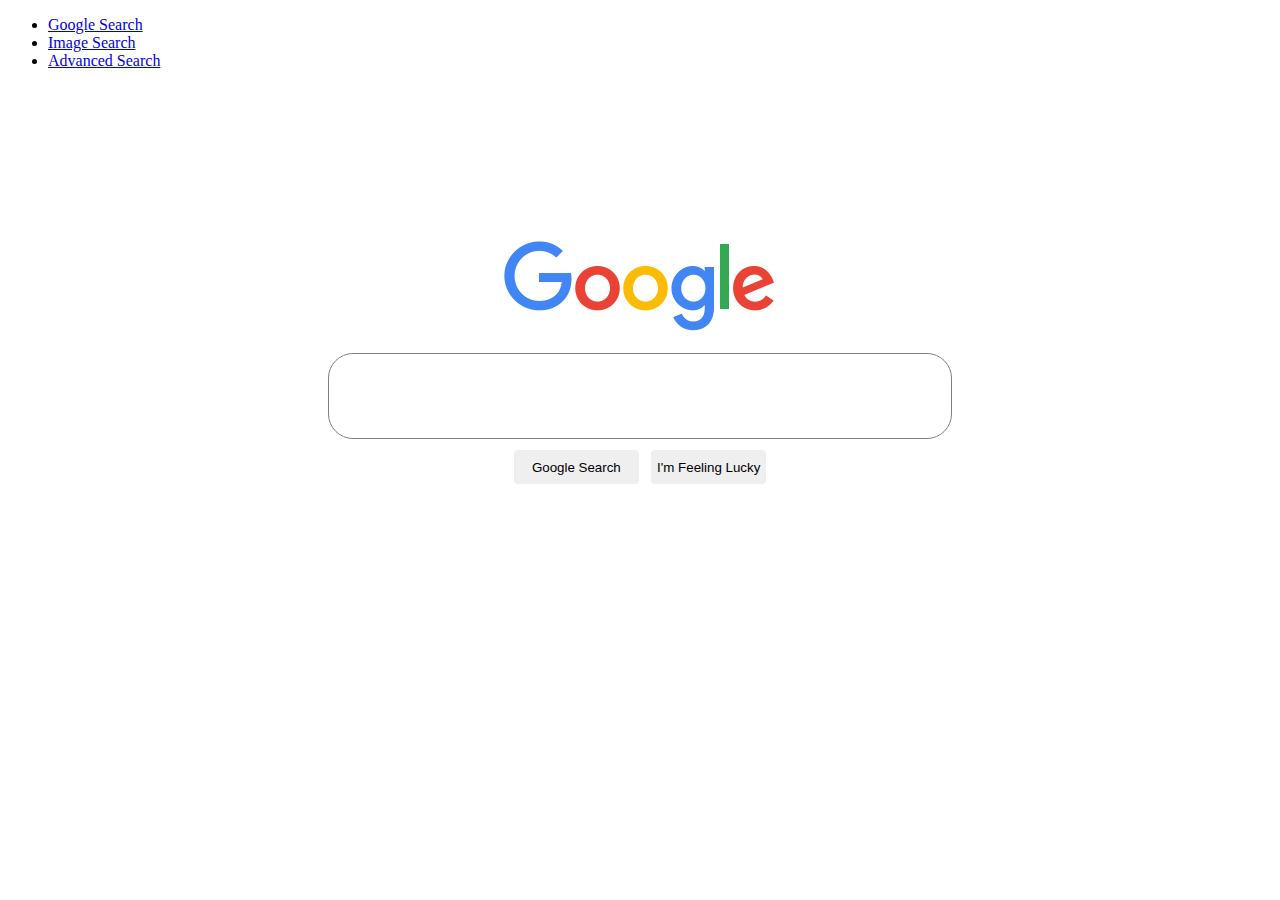
<file: index.html>
<!DOCTYPE html>
<html lang="en">

<head>
    <title>Search</title>
    <link rel="stylesheet" href="https://stackpath.bootstrapcdn.com/bootstrap/4.5.0/css/bootstrap.min.css"
        integrity="sha384-9aIt2nRpC12Uk9gS9baDl411NQApFmC26EwAOH8WgZl5MYYxFfc+NcPb1dKGj7Sk" crossorigin="anonymous">
    <link rel="stylesheet" href="style.css">
</head>

<body>
    <div class="nav-main">
        <ul class="nav justify-content-end">
            <li class="nav-item">
                <a class="nav-link active" href="#">Google Search</a>
            </li>
            <li class="nav-item">
                <a class="nav-link" href="google-img.html">Image Search</a>
            </li>
            <li class="nav-item">
                <a class="nav-link" href="google-adv.html">Advanced Search</a>
            </li>
        </ul>
    </div>
    <div class=" body-cont">
        <div class="google-img-div">
            <img class="google-img" src="googlelogo_color_272x92dp.png" alt="google">
        </div>
        <div class="form-main">
            <form class="form-div" action=" http://www.google.com/search">
                <input class="text" type="text" name="q">
                <div id="sub-div">
                <input class="submit" type="submit" value="Google Search">
                <input class="RNmpXc" value="I'm Feeling Lucky" name="btnI" type="submit">
                </div>

            </form>
        </div>


    </div>
</body>

</html>
</file>
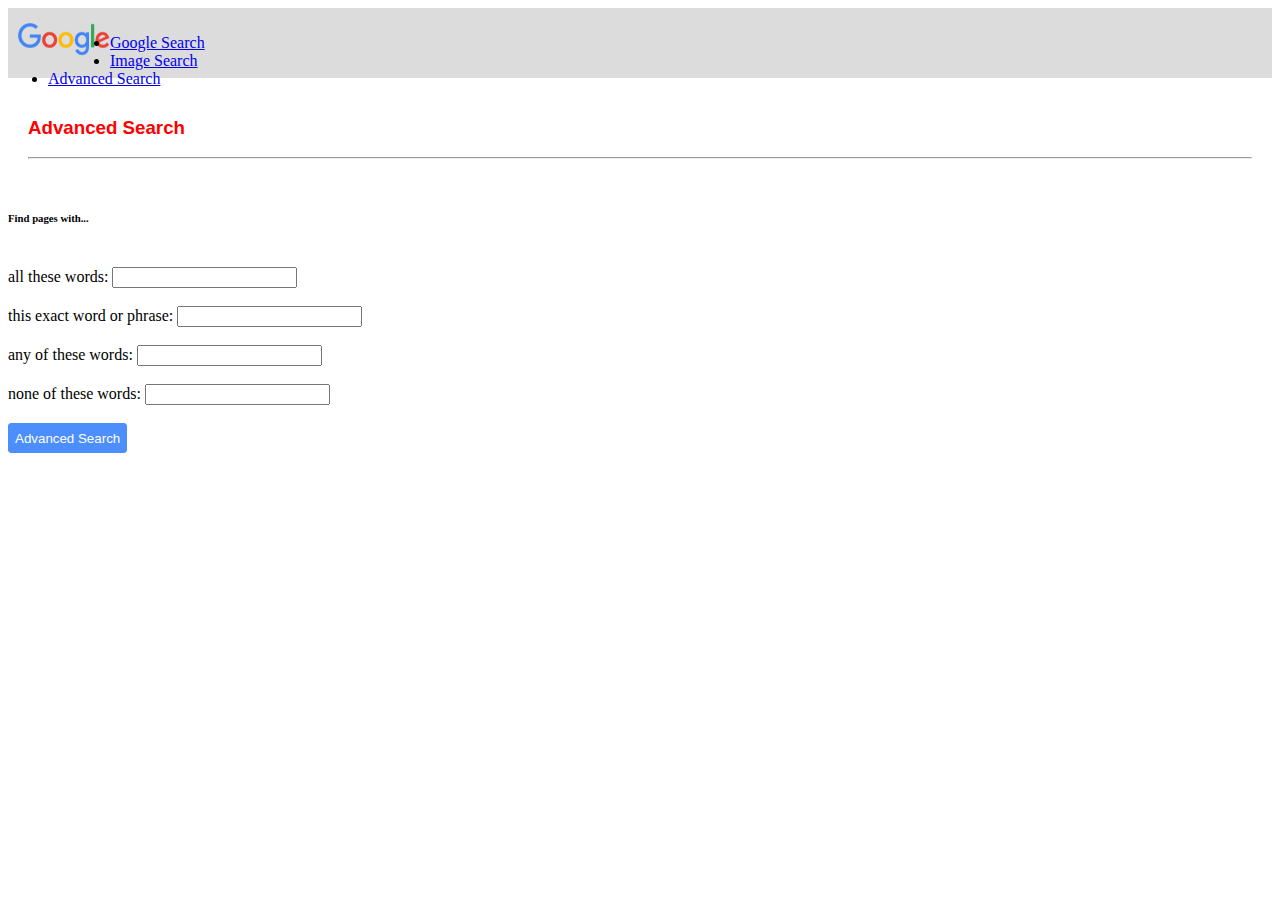
<file: google-adv.html>
<!DOCTYPE html>
<html lang="en">

<head>
  <meta charset="UTF-8">
  <meta name="viewport" content="width=device-width, initial-scale=1.0">
  <title>Document</title>
  <link rel="stylesheet" href="https://stackpath.bootstrapcdn.com/bootstrap/4.5.0/css/bootstrap.min.css"
    integrity="sha384-9aIt2nRpC12Uk9gS9baDl411NQApFmC26EwAOH8WgZl5MYYxFfc+NcPb1dKGj7Sk" crossorigin="anonymous">
  <link rel="stylesheet" href="style.css">
</head>

<body>
  <div class="nav-main adv-div">
    <a href="index.html"><img class="adv-img" src="googlelogo_color_272x92dp.png" alt="google-logo">
      <ul class="nav justify-content-end nav-mo">
    </a>
    <li class="nav-item ">
      <a class="nav-link active nav-sub" href="index.html">Google Search</a>
    </li>
    <li class="nav-item ">
      <a class="nav-link nav-sub" href="google-img.html">Image Search</a>
    </li>
    <li class="nav-item ">
      <a class="nav-link nav-sub" href="google-adv.html">Advanced Search</a>
    </li>
    </ul>
  </div>
  <div class=" container adv-head">
    <h3>Advanced Search</h3>
    <hr>
  </div>
  <div class="container form-div1">

    <form action="https://www.google.com/search" method="get">
      <h6>Find pages with...</h6>
      <br>
      <div class="row">
        <label class=" col-sm-4  form-label">all these words:</label>
        <input class=" col-sm-7 form-label1" type="text" name="as_q">
      </div>
      <br>
      <div class="row">
        <label class=" col-sm-4 form-label">this exact word or phrase:</label>
        <input class=" col-sm-7 form-label1" type="text" name="as_epq">
      </div>
      <br>
      <div class="row">
        <label class=" col-sm-4 form-label">any of these words: </label>
        <input class="col-sm-7 form-label1" type="text" name="as_oq">
      </div>
      <br>
      <div class="row">
        <label class="col-sm-4 form-label">none of these words:</label>
        <input class="col-sm-7 form-label1" type="text" name="as_eq"></div>
      <br>
      <div class="row adv-submit-div">
        <input class="row adv-submit" type="submit" value="Advanced Search">
      </div>
    </form>
  </div>

</body>

</html>
</file>
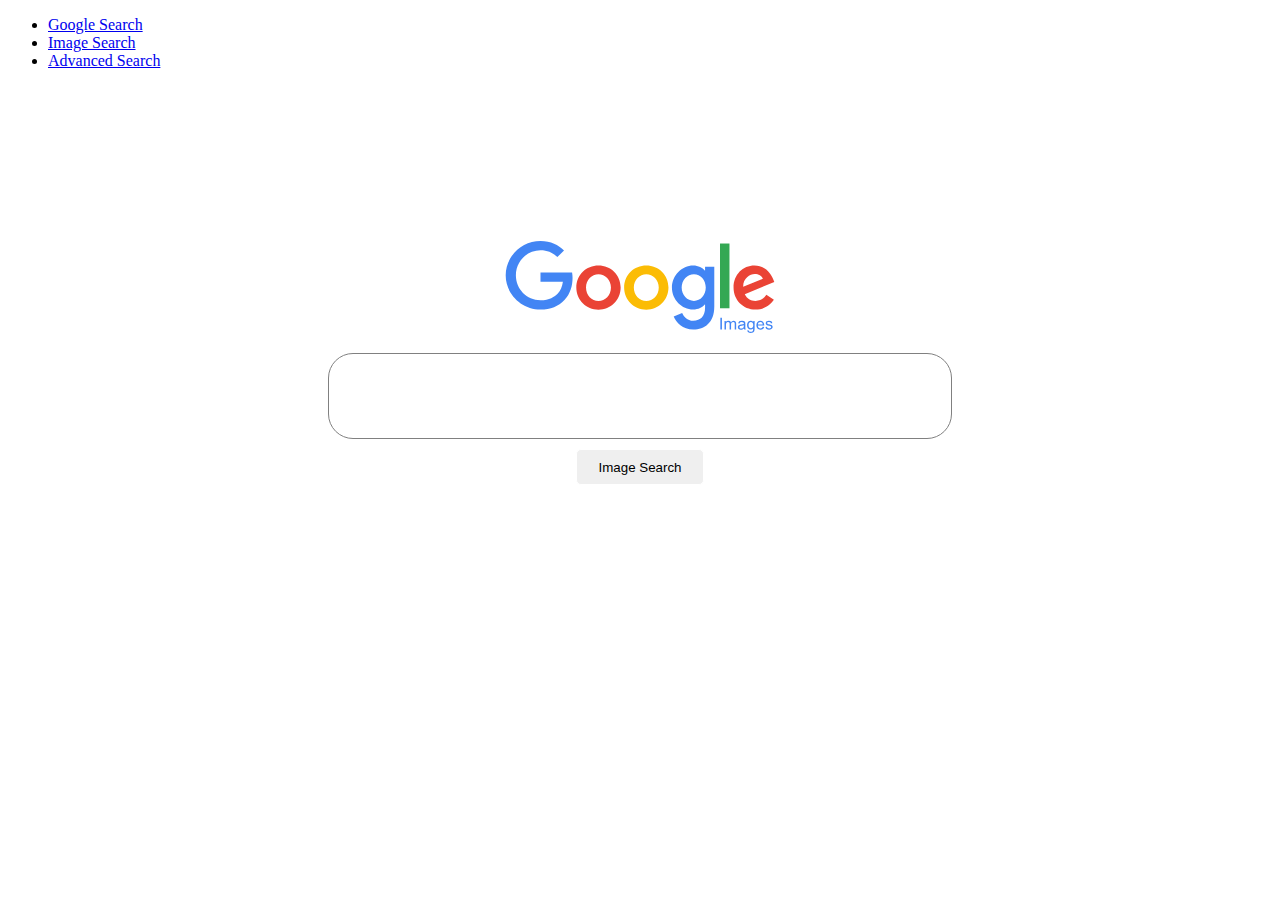
<file: google-img.html>
<!DOCTYPE html>
<html lang="en">

<head>
    <title>Search</title>
    <link rel="stylesheet" href="https://stackpath.bootstrapcdn.com/bootstrap/4.5.0/css/bootstrap.min.css"
        integrity="sha384-9aIt2nRpC12Uk9gS9baDl411NQApFmC26EwAOH8WgZl5MYYxFfc+NcPb1dKGj7Sk" crossorigin="anonymous">
    <link rel="stylesheet" href="style.css">
</head>

<body>
    <div class="nav-main">
        <ul class="nav justify-content-end">
            <li class="nav-item">
              <a class="nav-link active" href="index.html">Google Search</a>
            </li>
            <li class="nav-item">
              <a class="nav-link" href="google-img.html">Image Search</a>
            </li>
            <li class="nav-item">
              <a class="nav-link" href="google-adv.html">Advanced Search</a>
            </li>
          </ul>
    </div>
    <div class=" body-cont">
        <div class="google-img-div">
            <img class="google-img" src="Google_Images_2015_logo.svg" alt="google">
        </div>
        <form class="form-div" action=" http://images.google.com/images">
            <input class="text" type="text" name="q">
            <input class="submit submit1" type="submit" value="Image Search">
        </form>



    </div>
</body>

</html>
</file>
<file: style.css>
.google-img-div{
  padding-top: 155px;
     
}
.google-img{
  height: 92px;
    width: 272px;
    display: block;
    margin-left: auto;
    margin-right: auto;
  }

.form-div{
  display: block;
  margin-top: 20px;
}
.text{
  display: block;
  width: 582px;
  height: 44px;
  margin-left: auto;
  margin-right: auto;
  border-radius: 25px;
  border: 0.5px solid gray;
  padding: 20px
}
.submit{
  width: 127.41px;
  height: 36px;
  border-radius: 5px;
  border: 1px solid white;
}
.submit:hover,.RNmpXc:hover{
  border: 1px solid gray;

}

.submit1{
  display: block;
  margin-left: auto;
  margin-right: auto;
  margin-top: 10px;
}

#sub-div{
display: flex;
margin-left: auto;
margin-right: auto;
justify-content: center;
padding: 10px;

}
.RNmpXc{
height: 36px;
border-radius: 5px;
border: 1px solid white;
margin-left: 10px;
}
    
.adv-img{
  margin-top: 5px;
  float: left;
  height: 33px;
  width: 92px;
  margin-left: 10px;
}
.adv-div{
  background-color: gainsboro;
  height: 60px;
  padding-top: 10px;
  
}
.adv-head{
  color: red;
  font-family:Verdana, sans-serif;
  padding: 20px;
}

.adv-submit-div{
  display: inline-block;
}
.adv-submit{
  background-color: #4C8EFB;
  color: white;
  border: 1px solid #4C8EFB;
  font-weight: 100;
  border-radius: 3px;
  height:30px;
  margin-right: 100px;
}
.adv-submit:hover{
  background-color: rgb(57, 128, 241)

}

@media screen and (max-width:528px){
  .adv-div{
    height: 100px;
    display: block;
    
  }
  .nav-mo{
    margin-top: 50px;
    margin-right: 30px;
    margin-left: -10px;
    width: 100%;


  
  }
  .nav-sub{
    display: inline;
    font-size: 17px;
    margin-left: -15px;

  }
}


@media screen and (max-width:405px){
  .nav-mo{
    margin-top: 50px;
    margin-right: 30px;
    margin-left: 0px;



  
  }
  .nav-sub{
    display: inline;
    font-size: 15px;

  }
}

@media screen and (max-width:365px){
  .nav-mo{
    margin-top: 50px;

  
  }
  .nav-sub{
    display: inline;
    font-size: 12px;

  }
}
</file>
